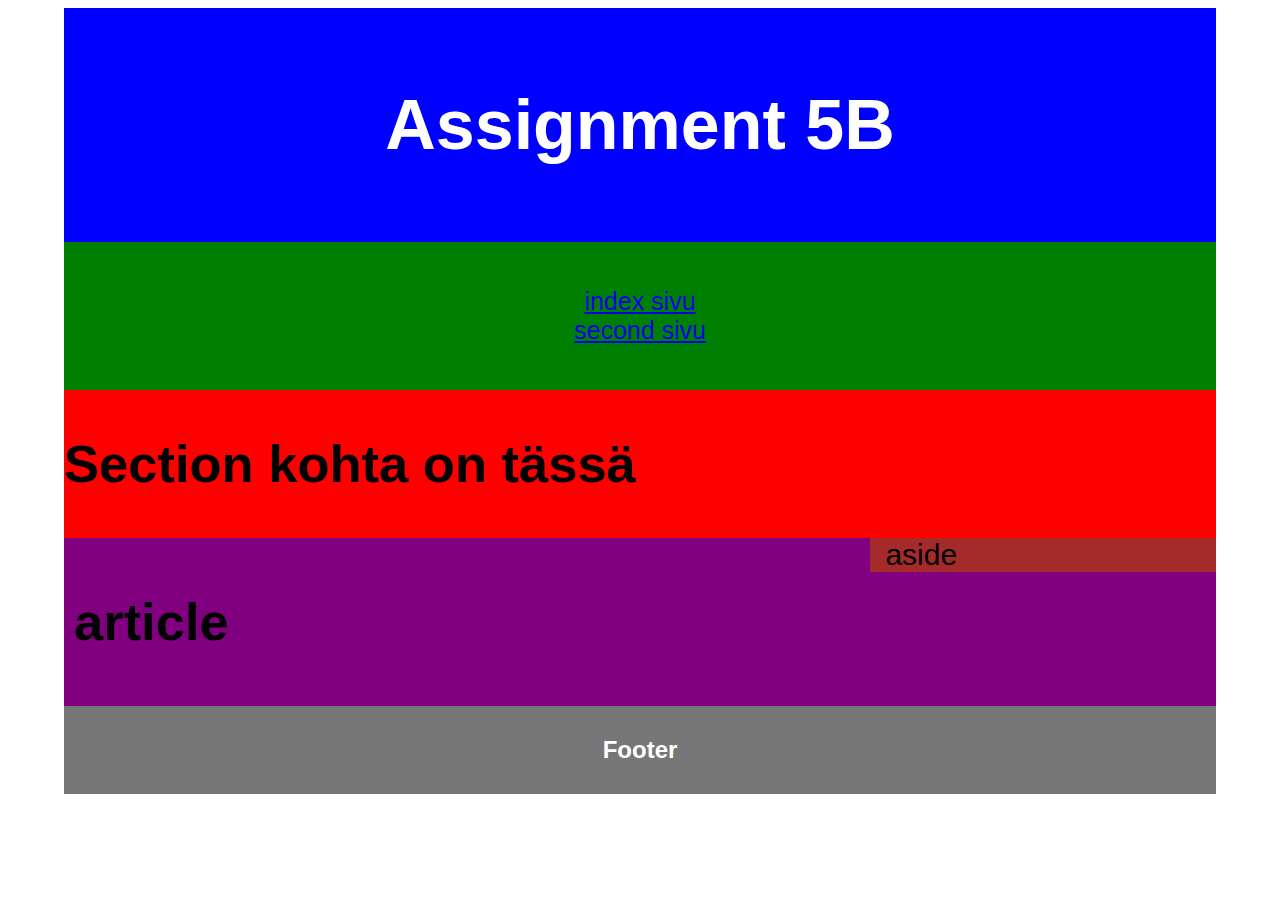
<file: index.html>
<!DOCTYPE html>
<html lang="en">
	<head>
	<title>Assignment 5B</title>
	<meta charset="UTF-8">
	<meta name="viewport" content="width=device-width, initial-scale=1">
	<link rel="stylesheet" type="text/css" href="styles.css">
	<style>
	* {
		box-sizing: border-box;
	}
	
	body {
		font-family: Arial, Helvetica, sans-serif;
		}
		
	header {
		padding: 30px;
		text-align: center;
		font-size: 35px;
		color: white;
	}
	
	section {
		display: -webkit-flex;
		display: flex;
		text-align: right;
		font-size: 35px;
		
	}
	
	nav {
		-webkit-flex: 1; 
		-ms-flex: 1;
		flex: 1;
		padding: 20px;
		text-align: center;
	}
	
	nav ul {
		list-style-type: none;
		text-align: center;
		padding: 0;
		font-size: 25px;
	}
	
	article {
		-webkit-flex: 3;
		-ms-flex: 3;
		flex: 3;
		padding: 10px;
		font-size: 35px;
		text-align: left;
		background-color: green;
	}
	aside {
		-webkit-flex: 3;
		-ms-flex: 3;
		width: 30%;
		padding-left: 15px;
		margin-left: 15px;
		background-color: brown;
		font-size: 30px;
		
	}
			
	footer {
		background-color: #777;
		padding: 10px;
		text-align: center;
		color: white;

	@media (max-width: 600px) {
		section {
			-webkit-flex-direction: column;
			flex-direction: column;
		  }
				
</style>
	</head>
	<body>
	
	<header class="header">
    <h1>Assignment 5B </h1>
	</header>
	<nav>
		<ul>
		<li><a href="https://jerojal.github.io/demo1/">index sivu</a></li>
		<li><a href="https://jerojal.github.io/second.html/second.html">second sivu</a></li>
		</ul>
	</nav>
	<section>
	
		<h2>Section kohta on tässä</h2>
	
	
	
		
	
	</section>
	<aside>aside
	</aside>
		<article class="main">
		<h2>article</h2>
	</article>
	
	<footer> 
		<h2>Footer</h2>
	</footer>
	
	</body>
	</html>
</file>
<file: styles.css>
body {
	width: 90%;
	margin-left: auto;
	margin-right: auto;
	
}
.header {
	background-color: blue;
	
}

nav {
	background-color: green;
	
}

section {
	background-color: red;
	
}

.main {
	background-color:purple;
}
aside {
	float:right;

}

footer [
</file>
